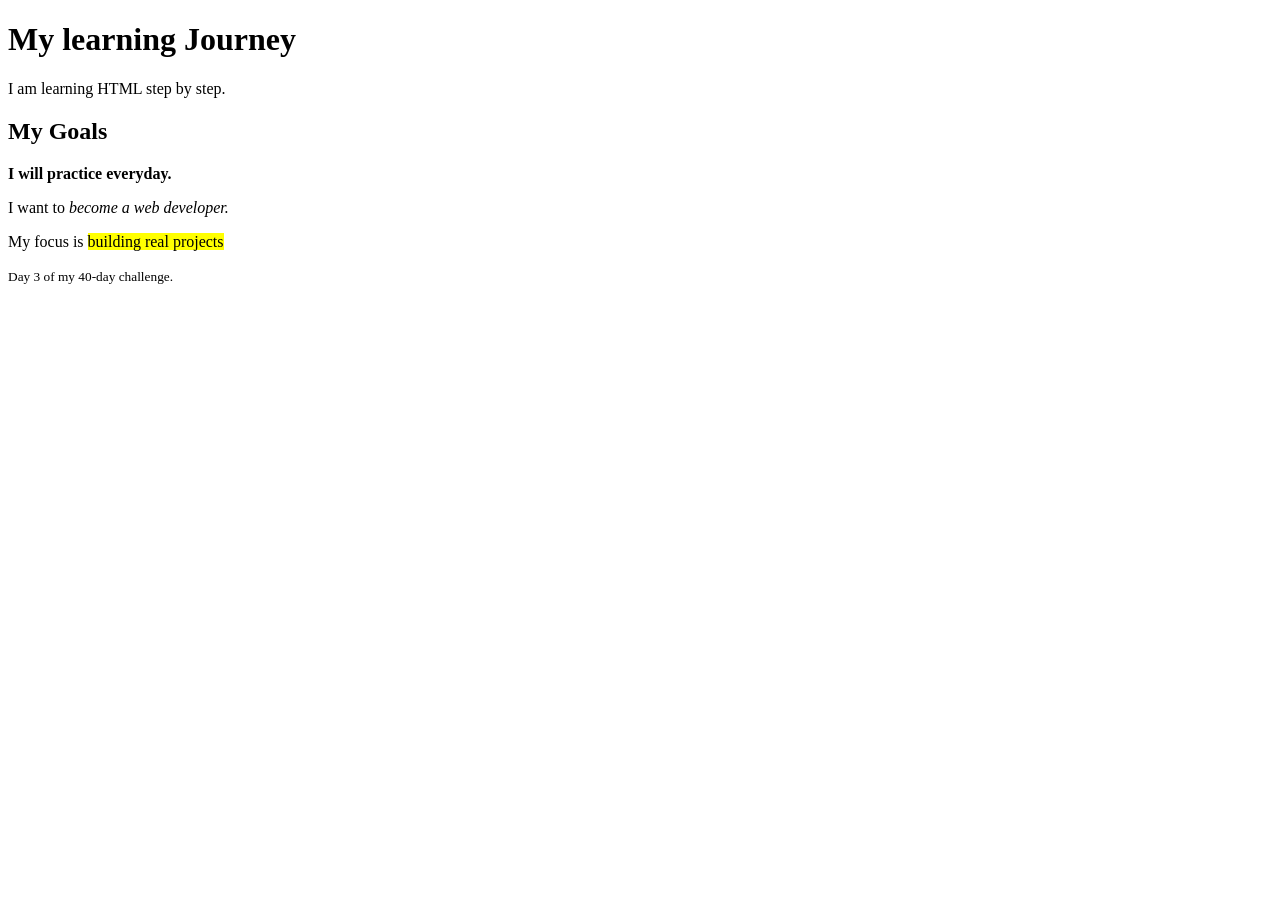
<file: day 3/index.html>
<!DOCTYPE html>
<html lang="en">
    <head>
        <title>>Day 3 practice</title>
        <meta charset="UTF-8">
    </head>
    <body>
        <h1>My learning Journey</h1>

        <p>I am learning HTML step by step.</p>

        <h2>My Goals</h2>

        <p><strong>I will practice everyday.</strong></p>

        <p>I want to <em>become a web developer.</em></p>

        <p>My focus is <mark>building real projects</mark></p>

        <p><small>Day 3 of my 40-day challenge.</small></p>
    </body>
</html>
</file>
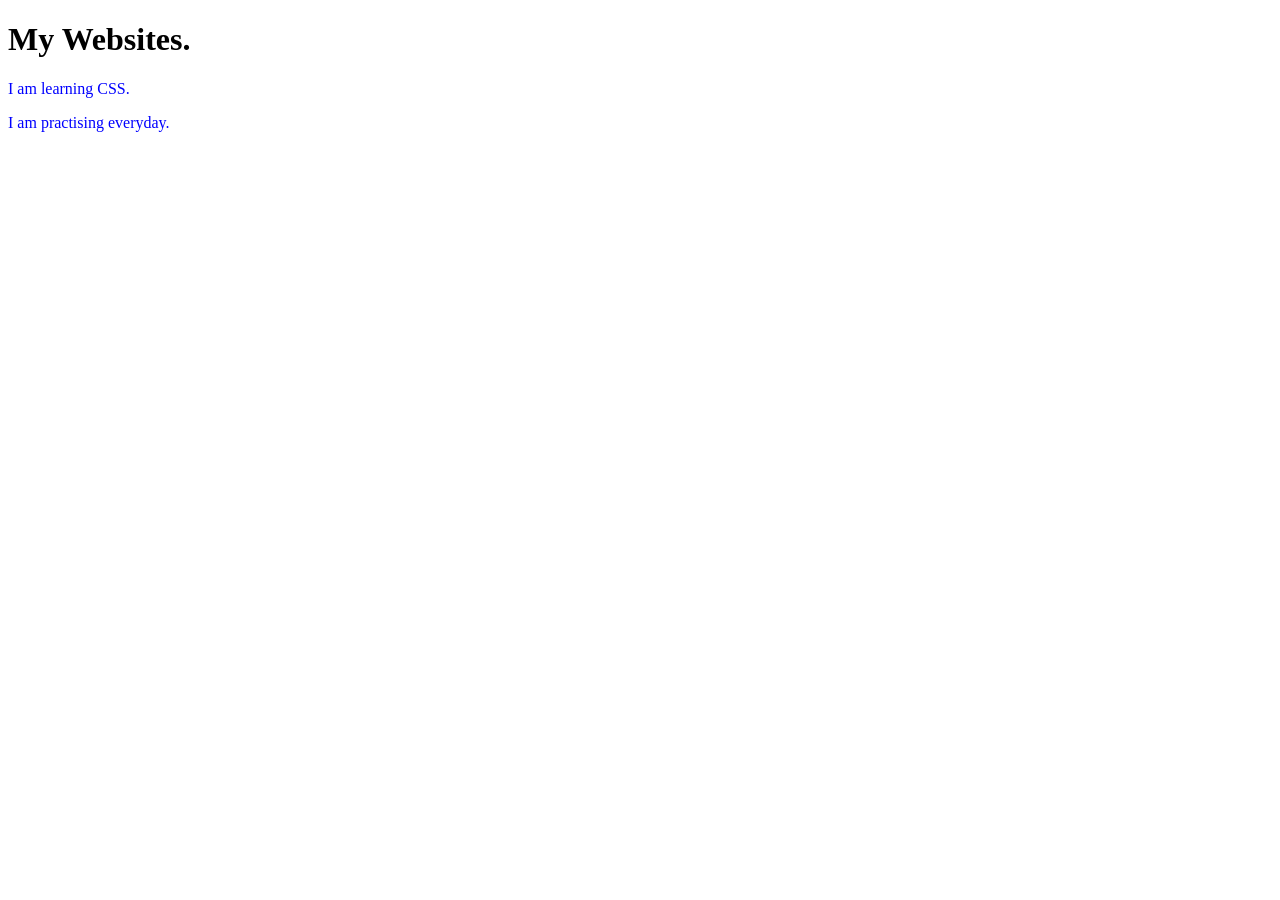
<file: day 9/index.html>
<!DOCTYPE html>
<html lang="en">
    <head>
        <title>Day 9</title>
        <meta charset="UTF-8">
        <link rel="stylesheet" href="style.css">
    </head>
    <body>
        <h1>My Websites.</h1>
        <p>I am learning CSS.</p>
        <P>I am practising everyday.</P>
    </body>
</html>
</file>
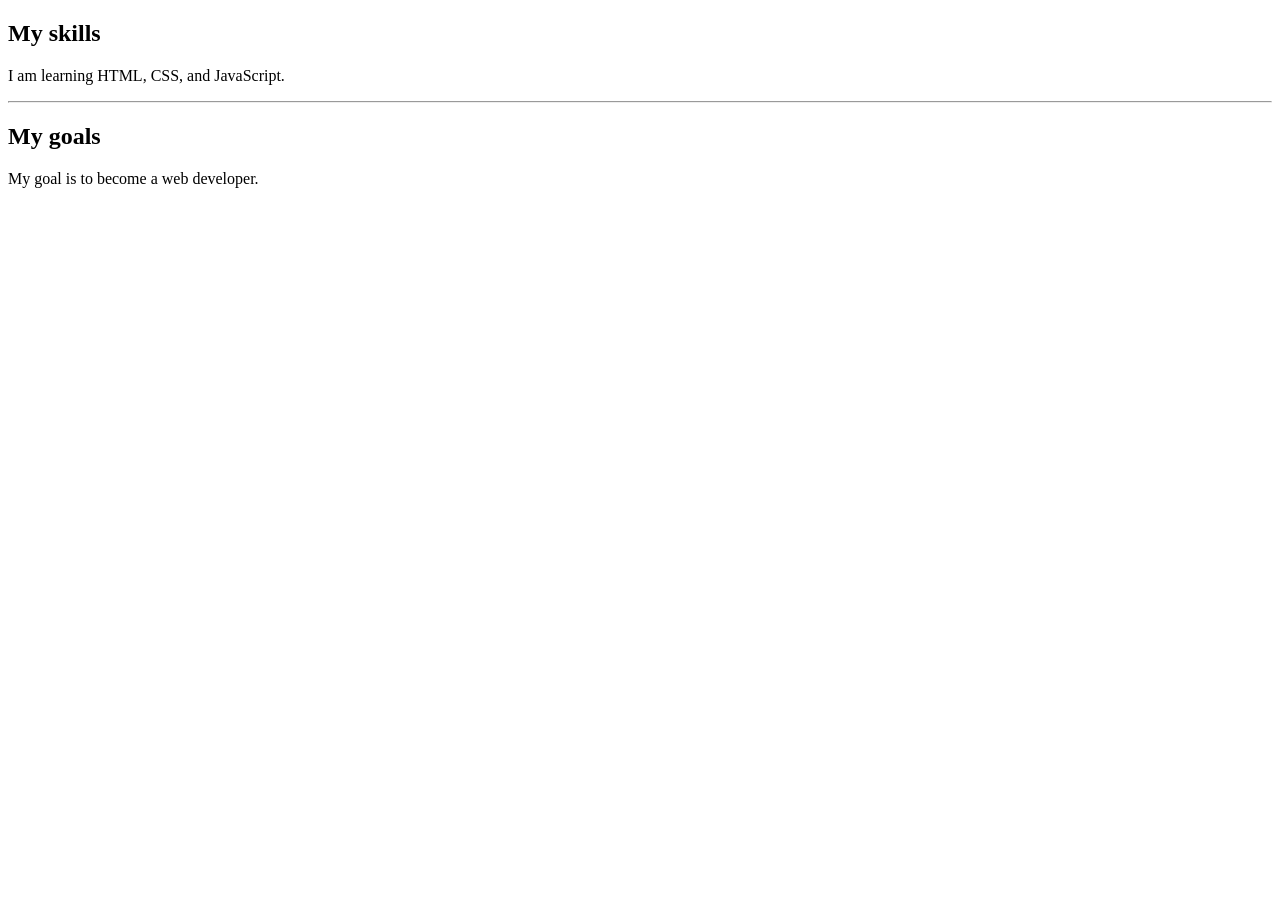
<file: day 2/practice2.html>
<!DOCTYPE html>
<html lang="en">
    <head>
        <meta charset="UTF-8">
        <title>My day 2 practice</title>
    </head>

<body>
<h2>My skills</h2>
<p>I am learning HTML, CSS, and JavaScript.</p>

<hr>

<h2>My goals</h2>
<p>My goal is to become a web developer.</p>
</body>

</html>
</file>
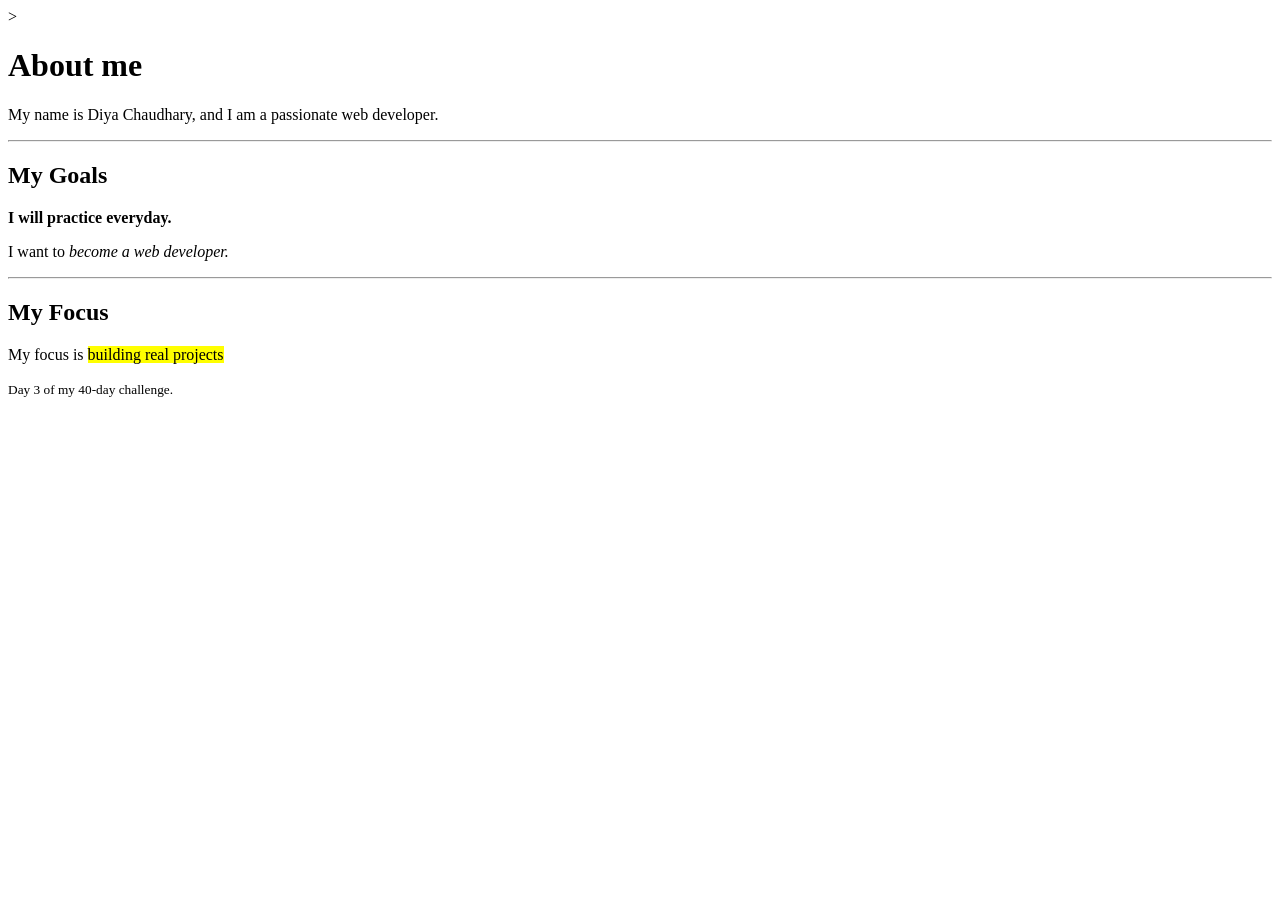
<file: day 3/about-me.html>
<!DOCTYPE html>>
<html lanh="en">
    <head>
        <title>About me</title>
        <meta charset="UTF-8">
    </head>
    <body>
        <h1>About me</h1>
        <p>My name is Diya Chaudhary, and I am a passionate web developer.</p>

        <hr>
        <h2>My Goals</h2>
        <p><strong>I will practice everyday.</strong></p>
        <p>I want to <em>become a web developer.</em></p>

        <hr>
        <h2>My Focus</h2>
        <p>My focus is <mark>building real projects</mark></p>
        <p><small>Day 3 of my 40-day challenge.</small></p>
    </body>
</html>
</file>
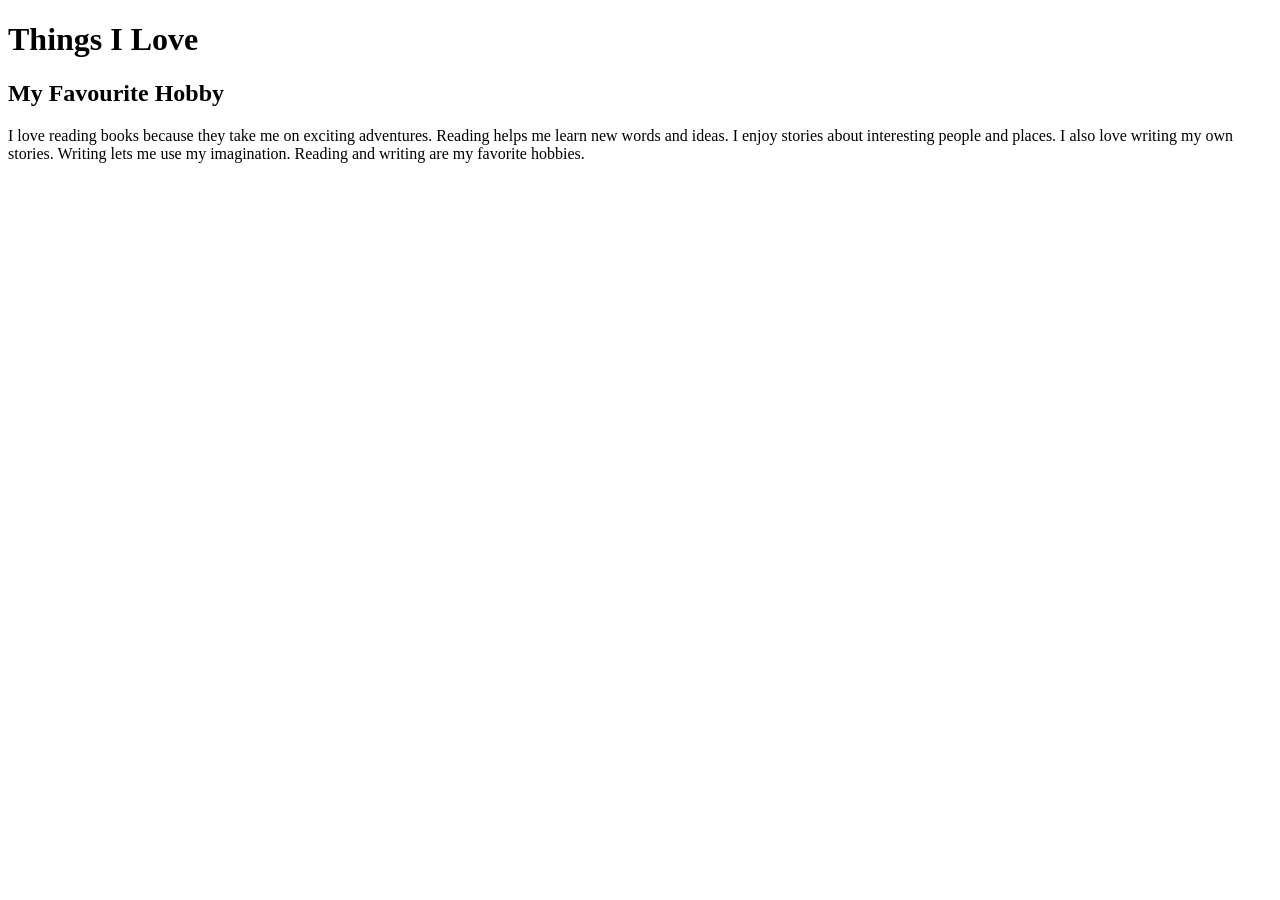
<file: day 3/favorite-things.html>
<!DOCTYPE html>
<html lang="en">
    <head>
        <title>My Favorite Things</title>
        <meta charset="UTF-8">
    </head>
    <body>
        <h1>Things I Love</h1>

        <h2>My Favourite Hobby</h2>
        <p>I love reading books because they take me on exciting adventures. Reading helps me learn new words and ideas. I enjoy stories about interesting people and places. I also love writing my own stories. Writing lets me use my imagination. Reading and writing are my favorite hobbies.</p>
    </body>
</html>
</file>
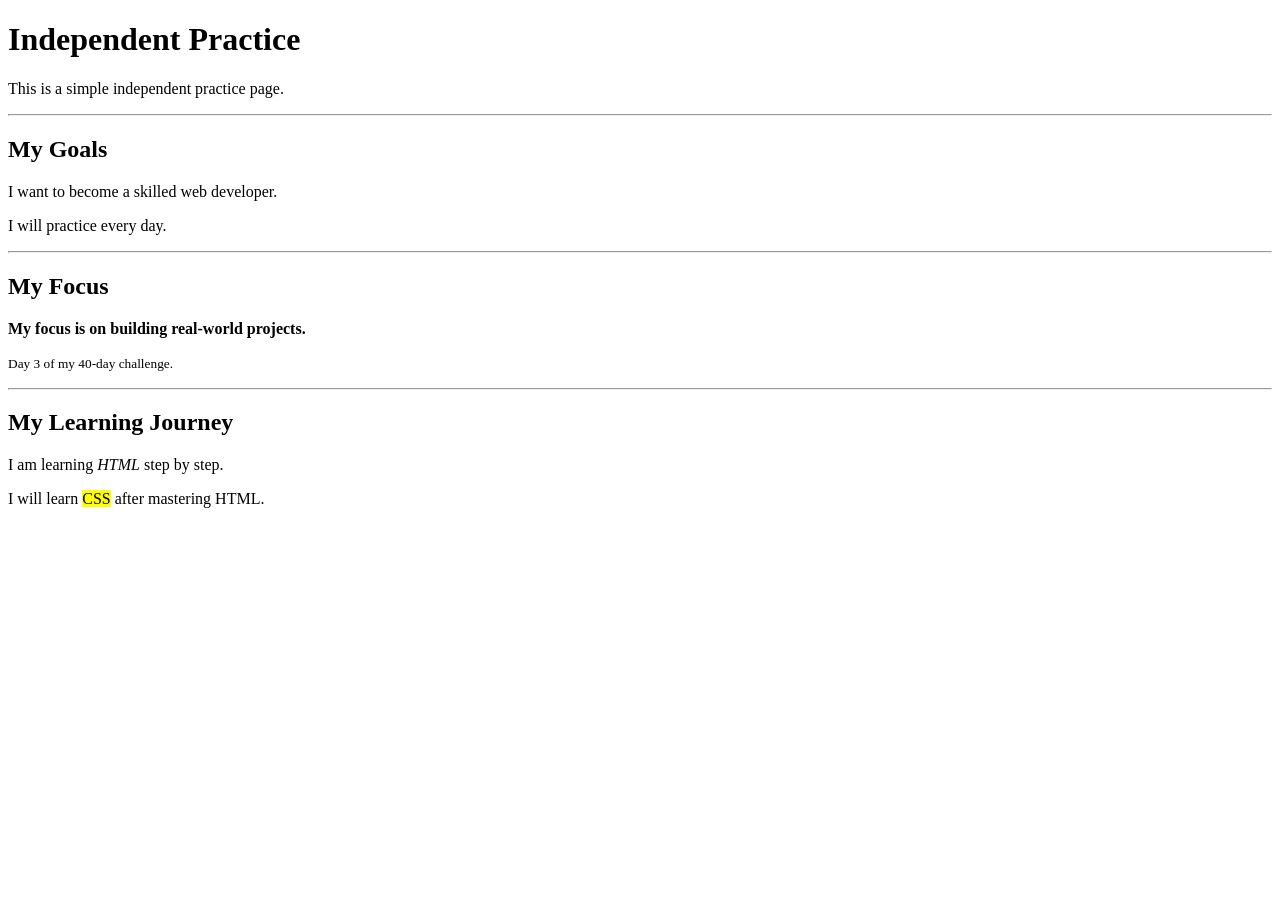
<file: day 3/independent.html>
<!DOCTYPE html>
<html lang="en">
    <head>
        <title>Independent Practice</title>
        <meta charset="UTF-8">
    </head>
    <body>
        <h1>Independent Practice</h1>
        <p>This is a simple independent practice page.</p>

        <hr>
        <h2>My Goals</h2>
        <p>I want to become a skilled web developer.</p>
        <p>I will practice every day.</p>

        <hr>
        <h2>My Focus</h2>
        <p><strong>My focus is on building real-world projects.</strong></p>
        <p><small>Day 3 of my 40-day challenge.</small></p>
        
        <hr>
        <h2>My Learning Journey</h2>
        <p>I am learning <em>HTML</em> step by step.</p>
        <p>I will learn <mark>CSS</mark> after mastering HTML.</p>
        </body>
</html>
</file>
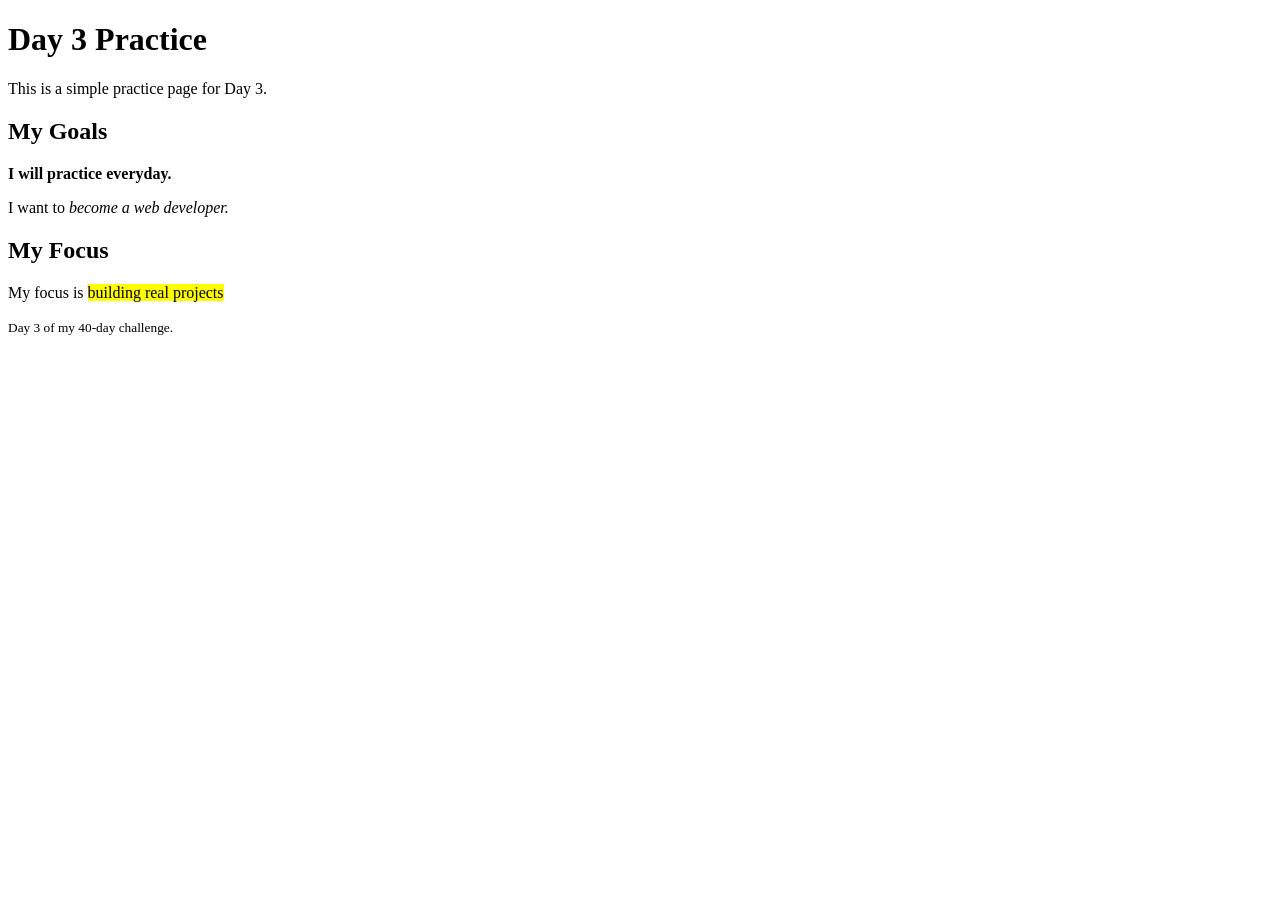
<file: day 3/practice-1.html>
<!DOCTYPE html>
<html lang="en">
    <head>
        <title>Day 3 Practice</title>
        <meta charset="UTF-8">
    </head>
    <body>
        <h1>Day 3 Practice</h1>
        <p>This is a simple practice page for Day 3.</p>

        <h2>My Goals</h2>
        <p><strong>I will practice everyday.</strong></p>
        <p>I want to <em>become a web developer.</em></p>

        <h2>My Focus</h2>
        <p>My focus is <mark>building real projects</mark></p>
        <p><small>Day 3 of my 40-day challenge.</small></p>
    </body>

</html>
</file>
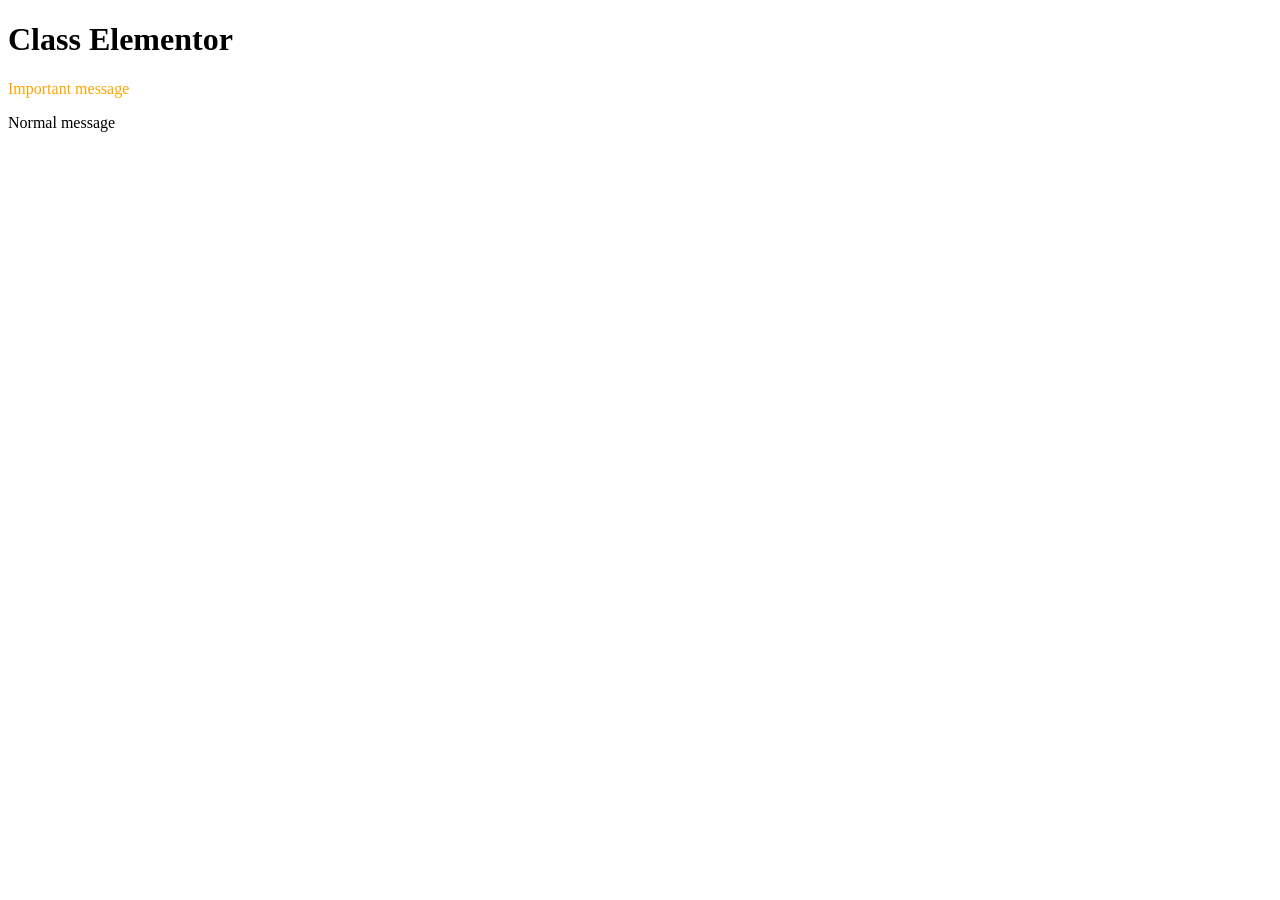
<file: day 9/class.html>
<!DOCTYPE html>
<html lang="en">
    <head>
        <title>class elementor</title>
        <meta charset="UTF-8"> 
        <link rel="stylesheet" href="class.css">    
    </head>
    <body>
        <h1>Class Elementor</h1>
        <p class="highlight">Important message</p>
        <p>Normal message</p>
    </body>
</html>
</file>
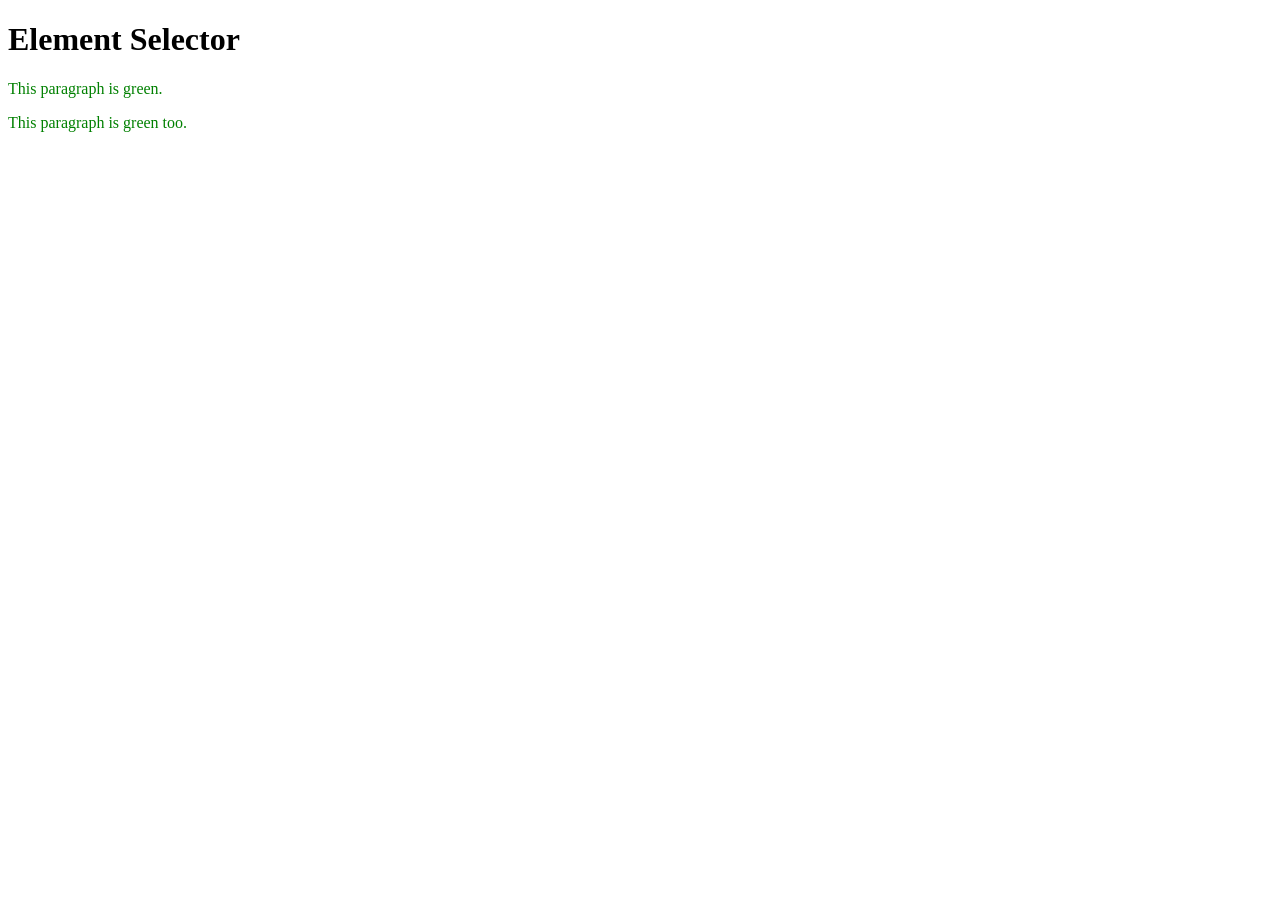
<file: day 9/element.html>
<!DOCTYPE html>
<html lang="en">
    <head>
        <title>Element Selector</title>
        <meta charset="UTF-8">
        <link rel="stylesheet" href="element.css">
    </head>
    <body>
        <h1>Element Selector</h1>
        <p>This paragraph is green.</p>
        <p>This paragraph is green too.</p>
    </body>
</html>
</file>
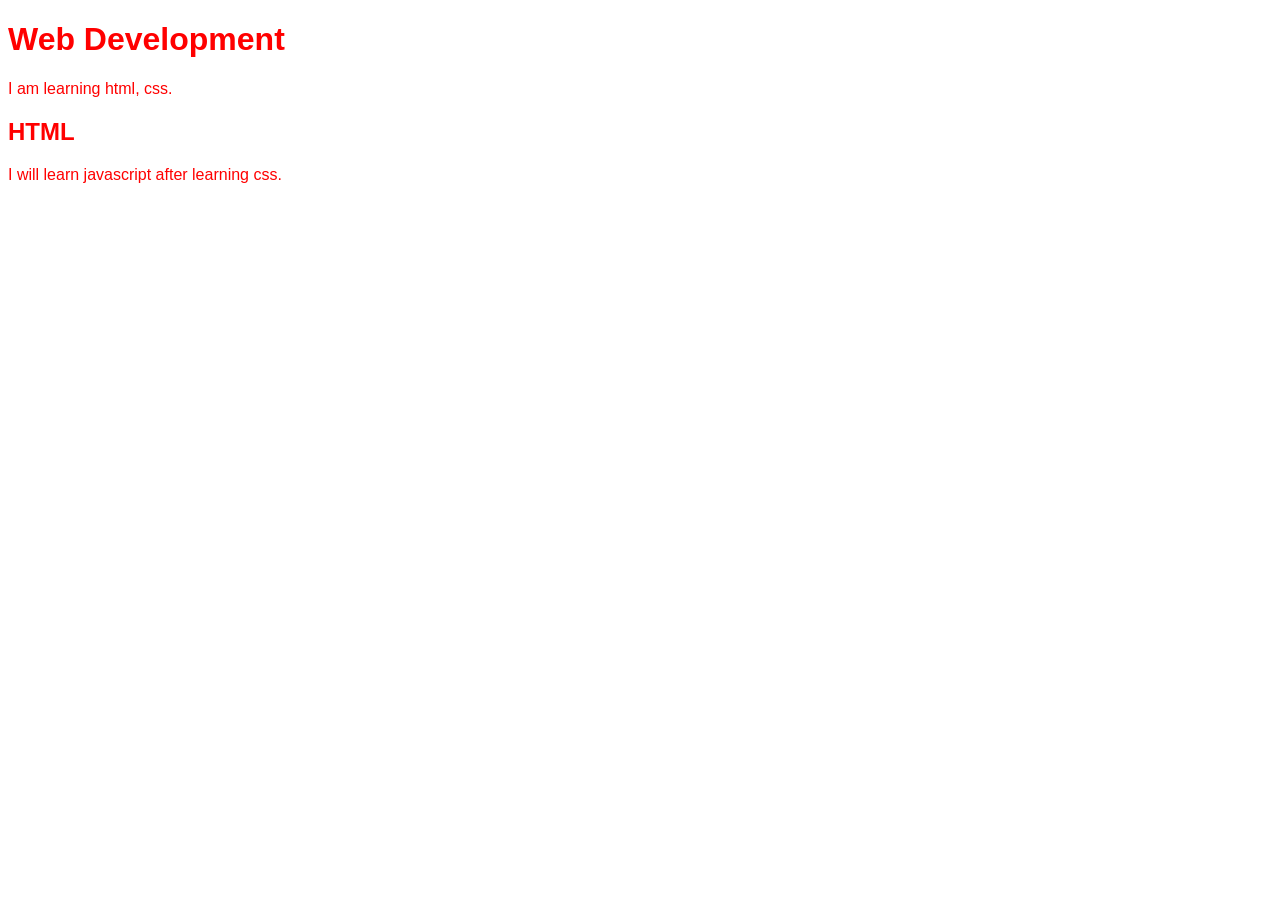
<file: day 9/group.html>
<!DOCTYPE html>
<html>
    <head>
        <title>Group Selector</title>
        <meta charset="UTF-8">
        <link rel="stylesheet" href="group.css">
    </head>
    <body>
        <h1>Web Development</h1>
        <p>I am learning html, css.</p>

        <h2>HTML</h2>
        <P>I will learn javascript after learning css.</P>

    </body>
</html>
</file>
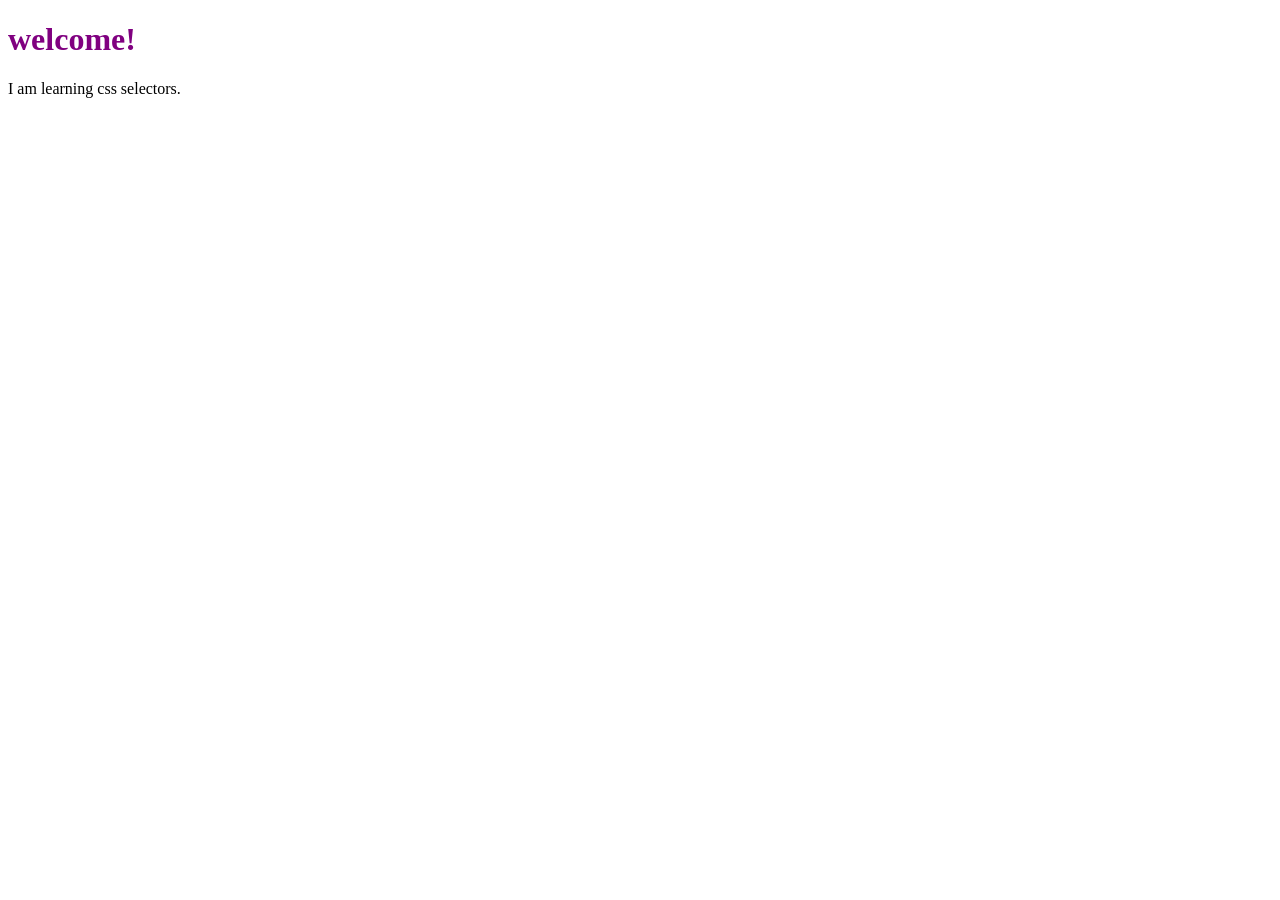
<file: day 9/ID.html>
<!DOCTYPE html>
<html lang="en">
    <head>
        <title>Id Selector</title>
        <meta charset="UTF-8">
        <link rel="stylesheet" href="ID.css">
    </head>
    <body>
        <h1 id="main-title">welcome!</h1>
        <p> I am learning css selectors.</p>
    </body>
</html>
</file>
<file: day 9/style.css>
p{
    color: blue;
}
</file>
<file: day 9/class.css>
.highlight{
    color: orange;
}
</file>
<file: day 9/element.css>
p{
    color: green;
}
</file>
<file: day 9/group.css>
h1, h2, p{
    font-family: Arial, sans-serif;
    color: red;
}
</file>
<file: day 9/ID.css>
#main-title{
    color:purple;
}
</file>
